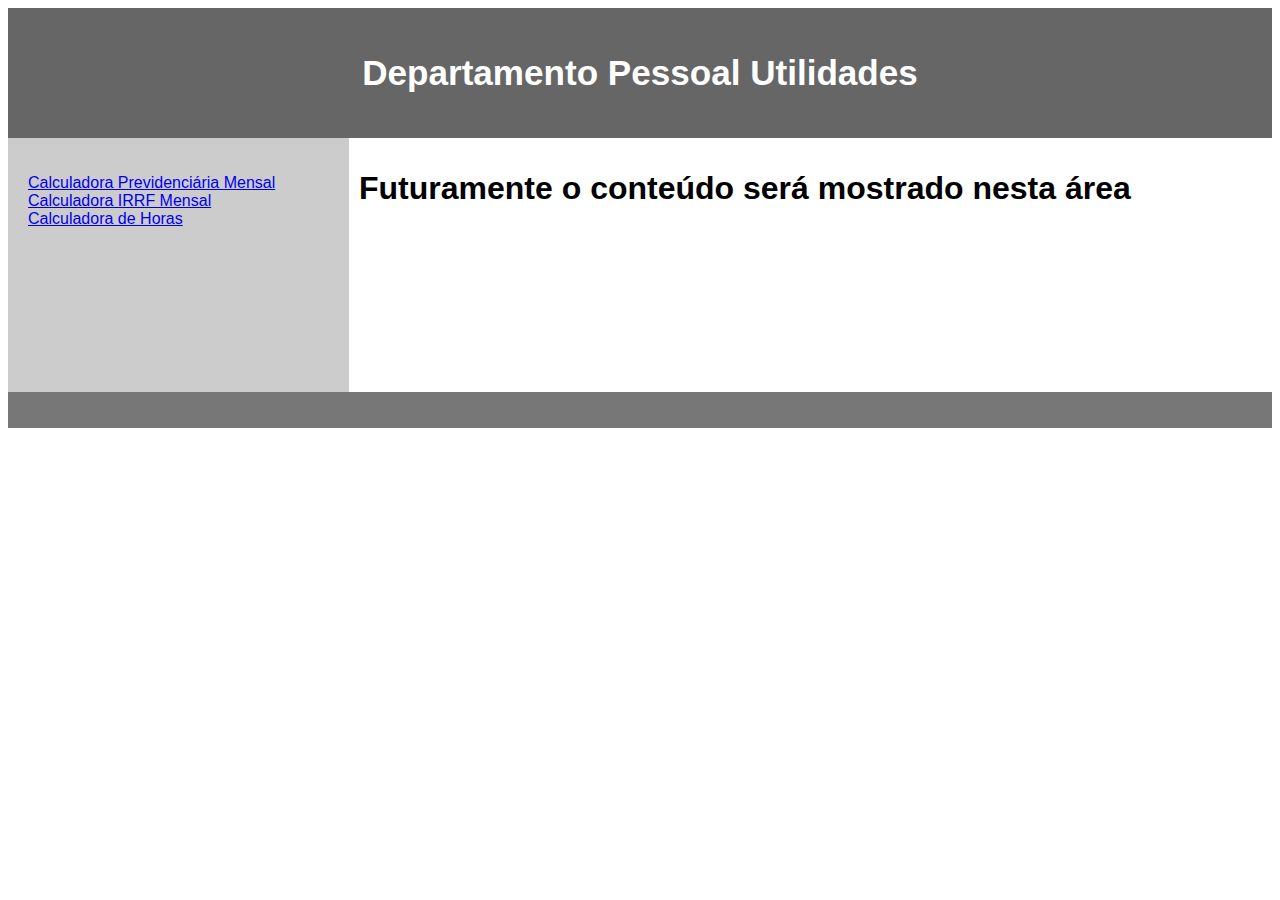
<file: index.html>
<!DOCTYPE html>
<html lang="pt-br">
<head>
<title>Departamento Pessoal Descomplicado</title>

<meta charset="utf-8">
<meta name="author" content="Everton Weyand" />
<meta name="keywords" content="Previdência, INSS, IRRF, Renda">
<meta name="viewport" content="width=device-width, initial-scale=1">
<meta name="theme-color" content="#777">

<link rel="manifest" href="manifest.json">
<link rel="stylesheet" href="css/index.css">

<script>
    if ('serviceWorker' in navigator) {
      console.log('ServiceWorker é suportado, vamos usar!');
    } else {
      console.log('ServiceWorker não é suportado.');
    }

    if ('serviceWorker' in navigator) {
      navigator.serviceWorker.register('pwabuilder-sw.js')
      .then(reg => console.info('registered sw', reg))
      .catch(err => console.error('error registering sw', err));
    } 
</script>
<script type="text/javascript">
  // Copyright (c) 2016 Rafael Pedicini, licensed under the MIT License
  //https://medium.com/@breakzplatform/como-hospedar-progressive-web-apps-no-github-pages-8e4b7508ef33
     (function(l) {
         if (l.search) {
           var q = {};
           l.search.slice(1).split('&').forEach(function(v) {
             var a = v.split('=');
             q[a[0]] = a.slice(1).join('=').replace(/~and~/g, '&');
           });
           if (q.p !== undefined) {
             window.history.replaceState(null, null,
               l.pathname.slice(0, -1) + (q.p || '') +
               (q.q ? ('?' + q.q) : '') +
               l.hash
             );
           }
         }
     }(window.location))
</script>

</head>

<body>

  <header>
    <h3>Departamento Pessoal Utilidades</h3>
  </header>

  <section>
    <nav>
      <ul>
        <li><a href="html/calculo_inss.html">Calculadora Previdenciária Mensal</a></li>
        <!-- <li><a href="html/calculo_inss.html"  target="frame_conteudo">Calculadora Previdenciária Mensal</a></li> -->
        <li><a href="html/calculo_irrf.html"  target="frame_conteudo">Calculadora IRRF Mensal</a></li>
        <li><a href="html/calculo_horas.html" target="frame_conteudo">Calculadora de Horas</a></li>
      </ul>
    </nav>
    
    <article>
      <h1>Futuramente o conteúdo será mostrado nesta área</h1>
      <iframe name="frame_conteudo" width="100%" height="100%" frameborder="0" hspace="0" vspace="0" marginheight="0" marginwidth="0"></iframe>
    </article>

  </section>

  <footer>
    <p></p>
  </footer>

</body>
</html>
</file>
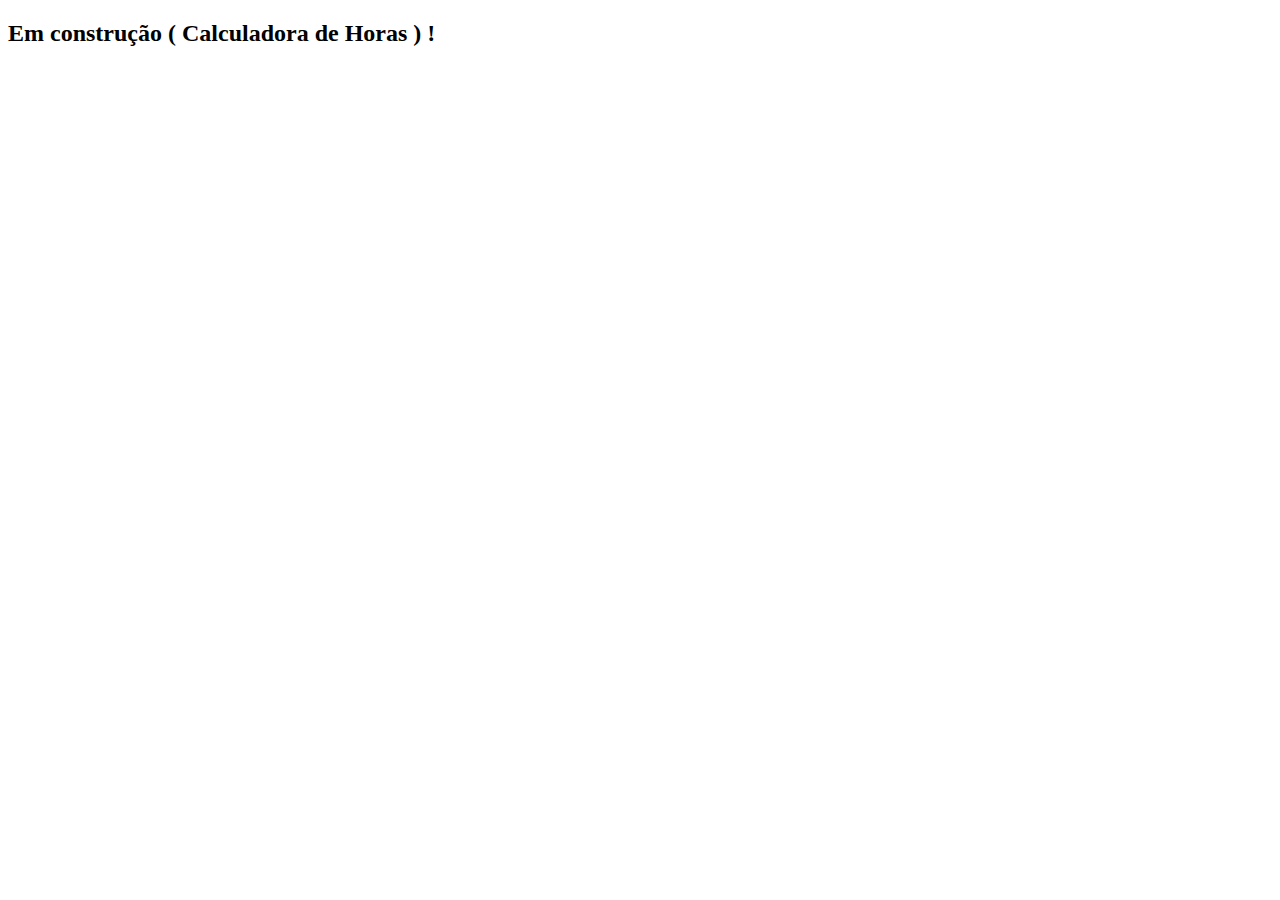
<file: html/calculo_horas.html>
<!DOCTYPE html>
<html lang="pt-br">
<head>
    <meta charset="UTF-8">
    <meta name="viewport" content="width=device-width, initial-scale=1.0">
    <title>Document</title>
</head>
<body>
    <h2>Em construção ( Calculadora de Horas ) !</h2>
</body>
</html>
</file>
<file: css/index.css>
* {
  box-sizing: border-box;
}

body {
  font-family: Arial, Helvetica, sans-serif;
}

/* Style the header */
header {
  background-color: #666;
  padding: 10px;
  text-align: center;
  font-size: 30px;
  color: white;
}

/* Container for flexboxes */
section {
  display: -webkit-flex;
  display: flex;
  /* height: 550px; */
}

/* Style the navigation menu */
nav {
  -webkit-flex: 1;
  -ms-flex: 1;
  flex: 1;
  background: #ccc;
  padding: 20px;
}

/* Style the list inside the menu */
nav ul {
  list-style-type: none;
  padding: 0;
}

/* Style the content */
article {
  -webkit-flex: 3;
  -ms-flex: 3;
  flex: 3;  
  padding: 10px;
  /* background-color: #f1f1f1; tirei para o iframe ficar com a mesma cor */ 
}

/* Style the footer */
footer {
  background-color: #777;
  padding: 10px;
  text-align: center;
  color: white;
}

/* Responsive layout - makes the menu and the content (inside the section) sit on top of each other instead of next to each other */
@media (max-width: 600px) {
  section {
    -webkit-flex-direction: column;
    flex-direction: column;
  }
}
</file>
